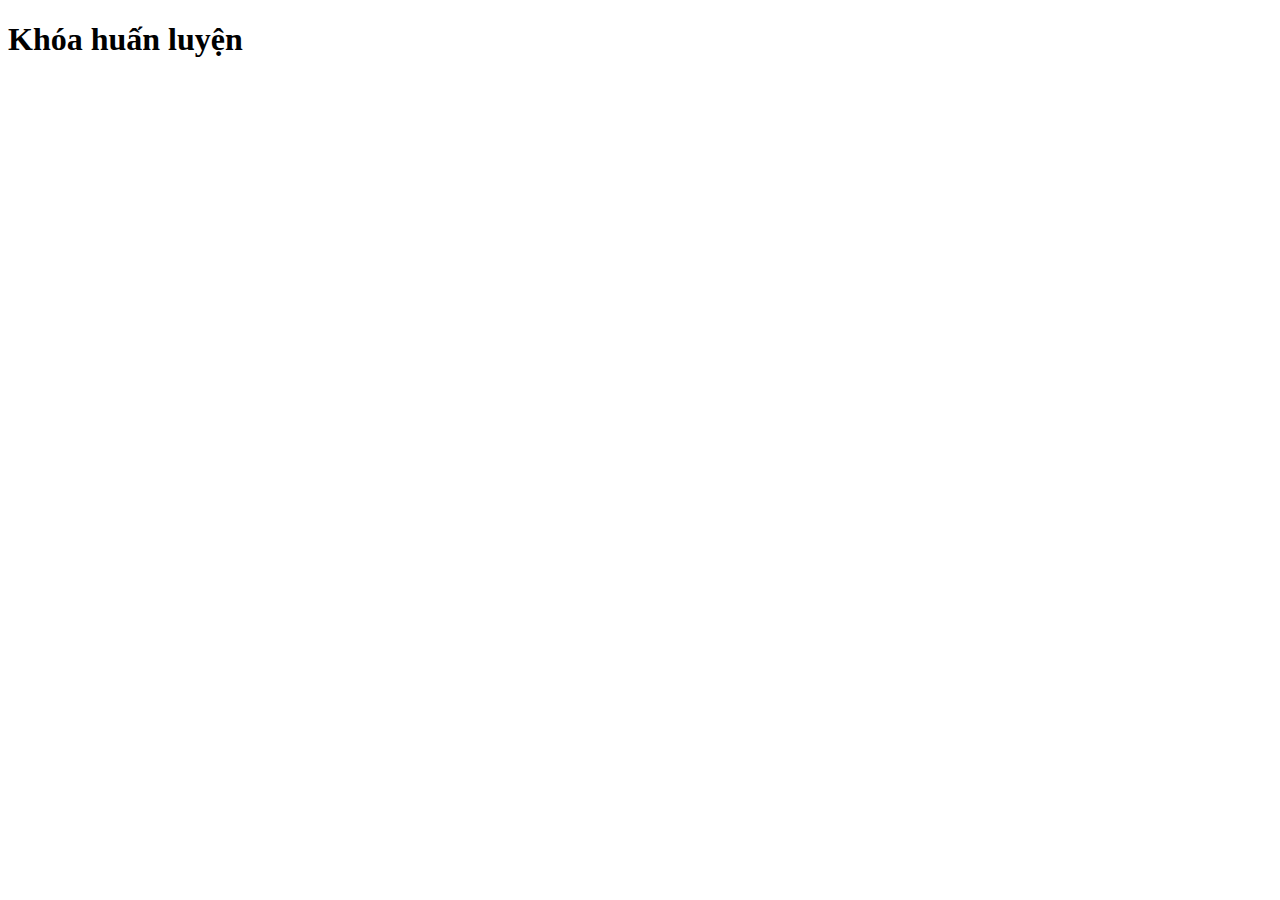
<file: index.html>
<!DOCTYPE html>
<html lang="en">
<head>
    <meta charset="UTF-8">
    <meta http-equiv="X-UA-Compatible" content="IE=edge">
    <meta name="viewport" content="width=device-width, initial-scale=1.0">
    <title>Document</title>
</head>
<body>
    <h1>Khóa huấn luyện</h1>
</body>
</html>
</file>
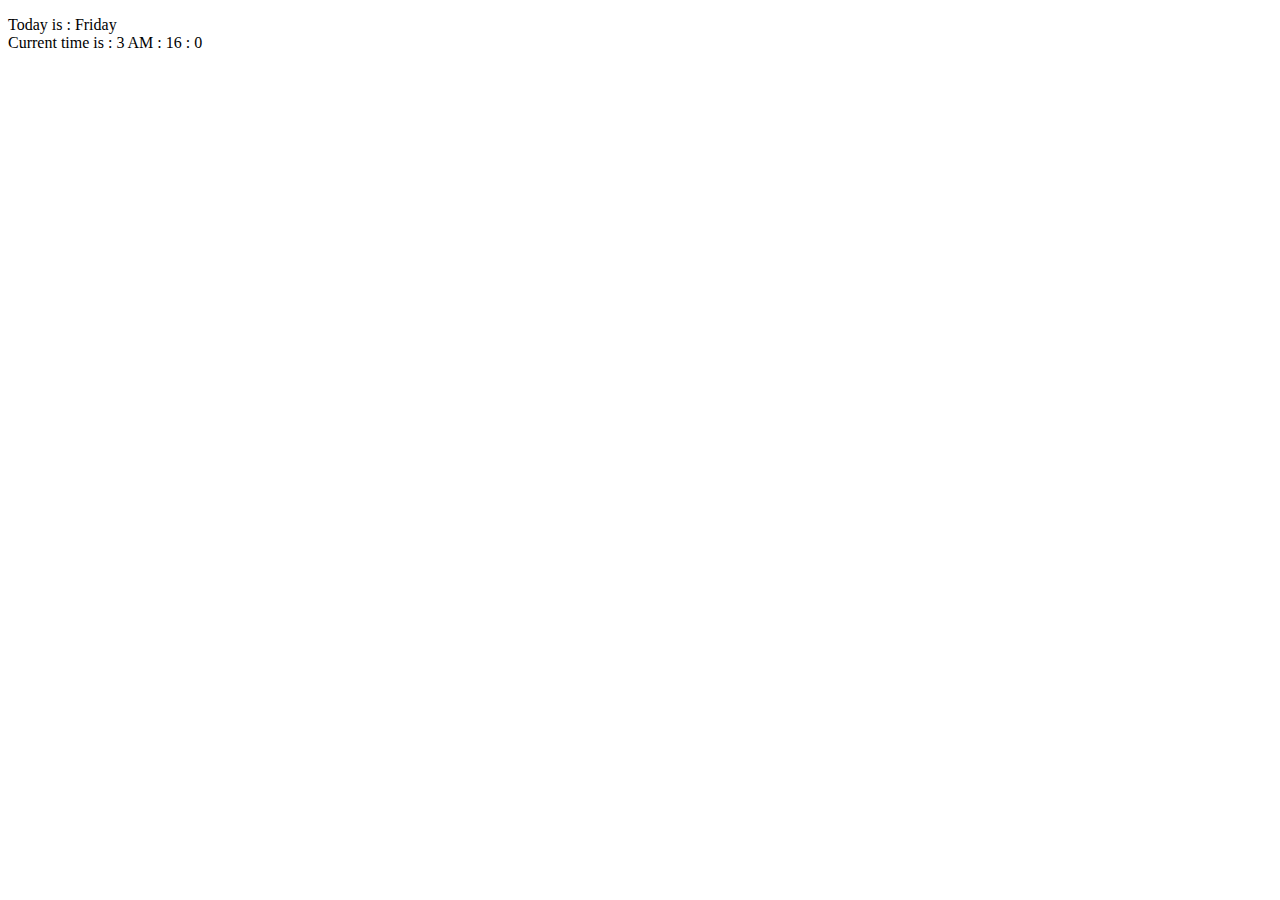
<file: javascrip/bai1.html>
<!DOCTYPE html>
<html lang="en">
<head>
    <meta charset="UTF-8">
    <meta http-equiv="X-UA-Compatible" content="IE=edge">
    <meta name="viewport" content="width=device-width, initial-scale=1.0">
    <title>Javascript</title>
</head>
<body>
    <p id="result">TODAY</p>
</body>
<script>
var result = document.querySelector("#result");
// Lấy thời gian hiện tại
var now = new Date();

// Lấy thông tin ngày hiện tại
var daysOfWeek = ['Sunday', 'Monday', 'Tuesday', 'Wednesday', 'Thursday', 'Friday', 'Saturday'];
var dayOfWeek = daysOfWeek[now.getDay()];

// Lấy thông tin giờ hiện tại
var hours = now.getHours();
var minutes = now.getMinutes();
var seconds = now.getSeconds();

// Xác định định dạng giờ
var timeFormat = 'AM';
if (hours >= 12) {
  timeFormat = 'PM';
  hours = hours - 12;
}
if (hours == 0) {
  hours = 12;
}
// Hiển thị ngày và giờ
var currentTimeString = 'Current time is : ' + hours + ' ' + timeFormat + ' : ' + minutes + ' : ' + seconds;
result.innerHTML= 'Today is : ' + dayOfWeek + '<br/>' + currentTimeString;
</script>
</html>
</file>
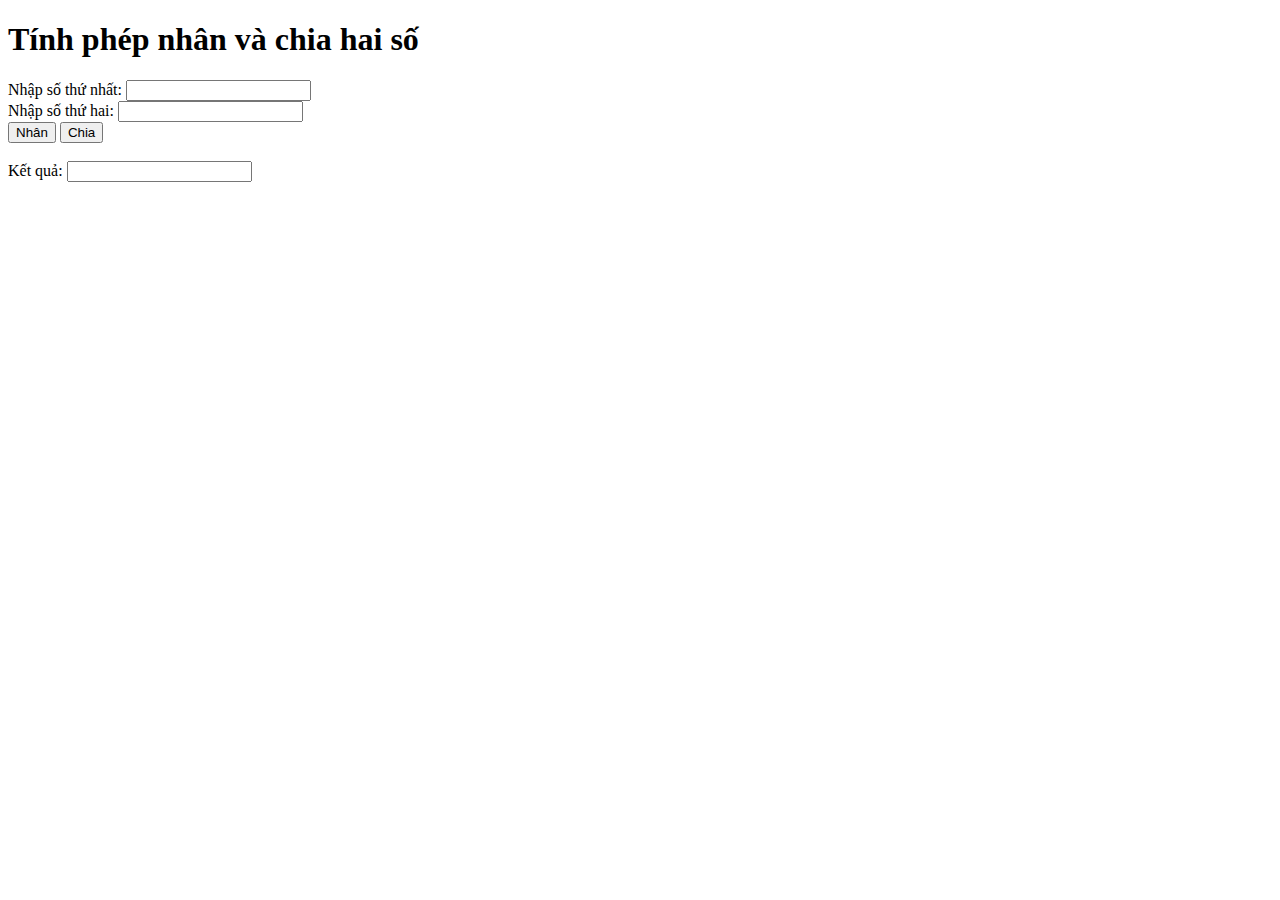
<file: javascrip/bai10.html>
<!DOCTYPE html>
<html lang="en">
<head>
    <meta charset="UTF-8">
    <meta http-equiv="X-UA-Compatible" content="IE=edge">
    <meta name="viewport" content="width=device-width, initial-scale=1.0">
     <title>Tính phép nhân và chia hai số</title>
</head>
<body>
     <h1>Tính phép nhân và chia hai số</h1>
    <form>
      <label for="num1">Nhập số thứ nhất:</label>
      <input type="number" id="num1"><br>

      <label for="num2">Nhập số thứ hai:</label>
      <input type="number" id="num2"><br>

      <button type="button" onclick="multiply()">Nhân</button>
      <button type="button" onclick="divide()">Chia</button><br><br>

      <label for="result">Kết quả:</label>
      <input type="number" id="result" readonly>
    </form>
</body>
<script>
    function multiply() {
      var num1 = parseInt(document.getElementById("num1").value);
      var num2 = parseInt(document.getElementById("num2").value);
      var result = num1 * num2;
      document.getElementById("result").value = result;
    }

    function divide() {
      var num1 = parseInt(document.getElementById("num1").value);
      var num2 = parseInt(document.getElementById("num2").value);
      var result = num1 / num2;

      // Xử lý trường hợp số chia bằng 0
      if (num2 === 0) {
        alert("Không thể chia cho số 0");
        return;
      }

      document.getElementById("result").value = result;
    }
  </script>
</html>
</file>
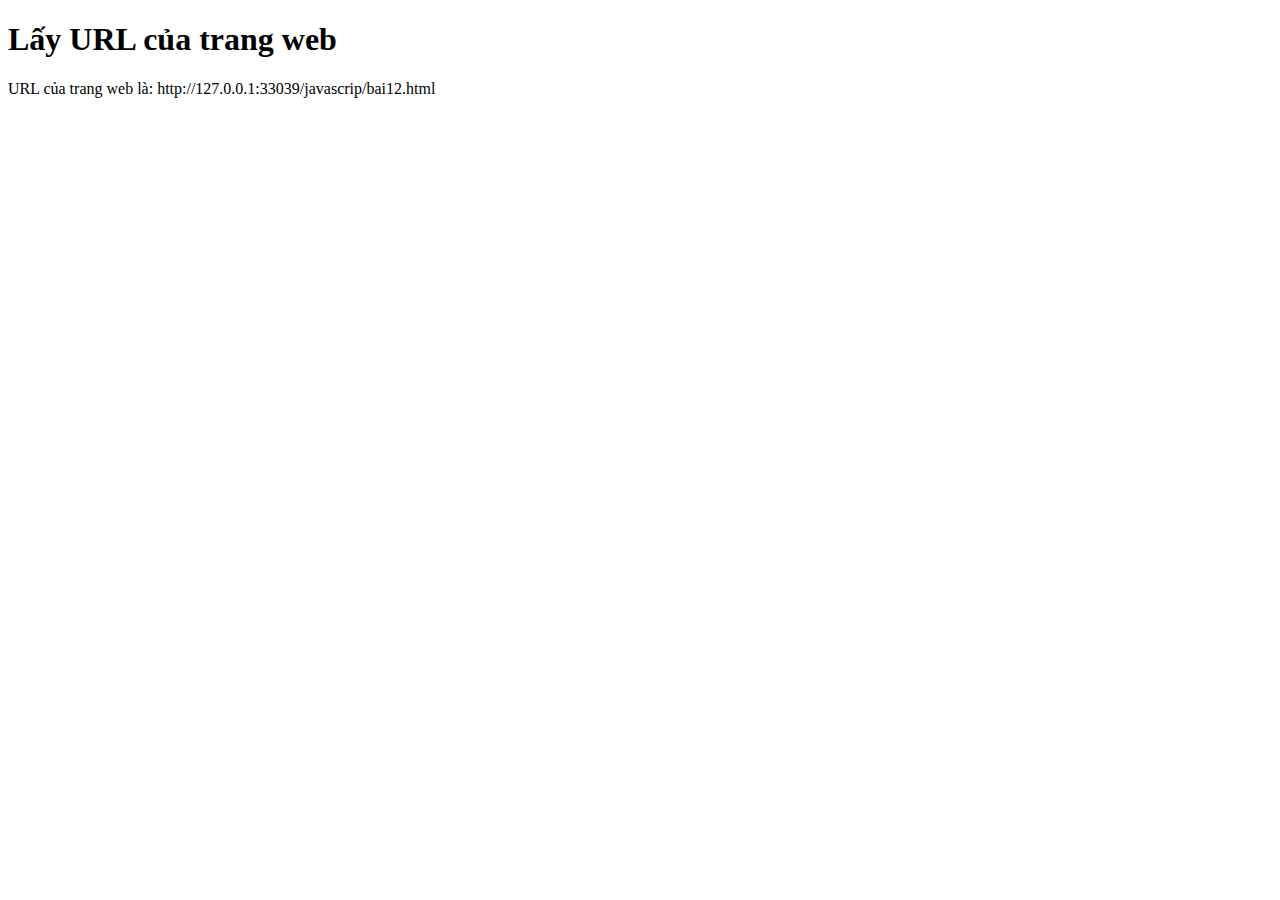
<file: javascrip/bai12.html>
<!DOCTYPE html>
<html lang="en">
<head>
    <meta charset="UTF-8">
    <meta http-equiv="X-UA-Compatible" content="IE=edge">
    <meta name="viewport" content="width=device-width, initial-scale=1.0">
    <title>Lấy URL của trang web</title>
</head>
<body>
    <h1>Lấy URL của trang web</h1>
    <p>URL của trang web là: <span id="url"></span></p>
</body>
<script>
      document.getElementById("url").textContent = window.location.href;
</script>
</html>
</file>
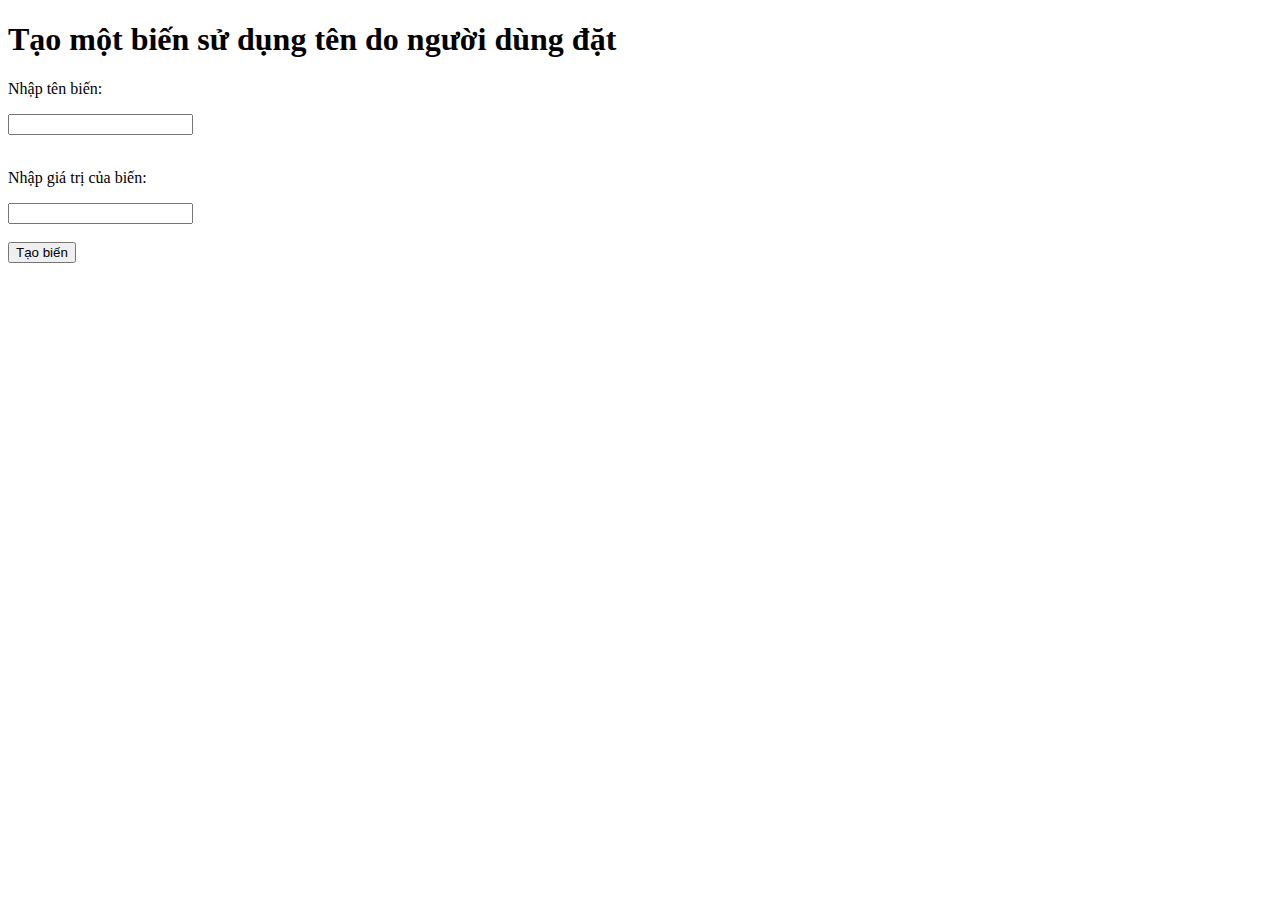
<file: javascrip/bai13.html>
<!DOCTYPE html>
<html lang="en">
<head>
    <meta charset="UTF-8">
    <meta http-equiv="X-UA-Compatible" content="IE=edge">
    <meta name="viewport" content="width=device-width, initial-scale=1.0">
   <title>Tạo một biến sử dụng tên do người dùng đặt</title>
</head>
<body>
      <h1>Tạo một biến sử dụng tên do người dùng đặt</h1>
    <p>Nhập tên biến:</p>
    <input type="text" id="variableName">
    <br><br>
    <p>Nhập giá trị của biến:</p>
    <input type="text" id="variableValue">
    <br><br>
    <button onclick="createVariable()">Tạo biến</button>
</body>
<script>
    function createVariable() {
        var variableName = document.getElementById("variableName").value;
        var variableValue = document.getElementById("variableValue").value;
        window[variableName] = variableValue;

        // Hiển thị giá trị của biến
        alert("Giá trị của biến " + variableName + " là: " + window[variableName]);
      }
</script>
</html>
</file>
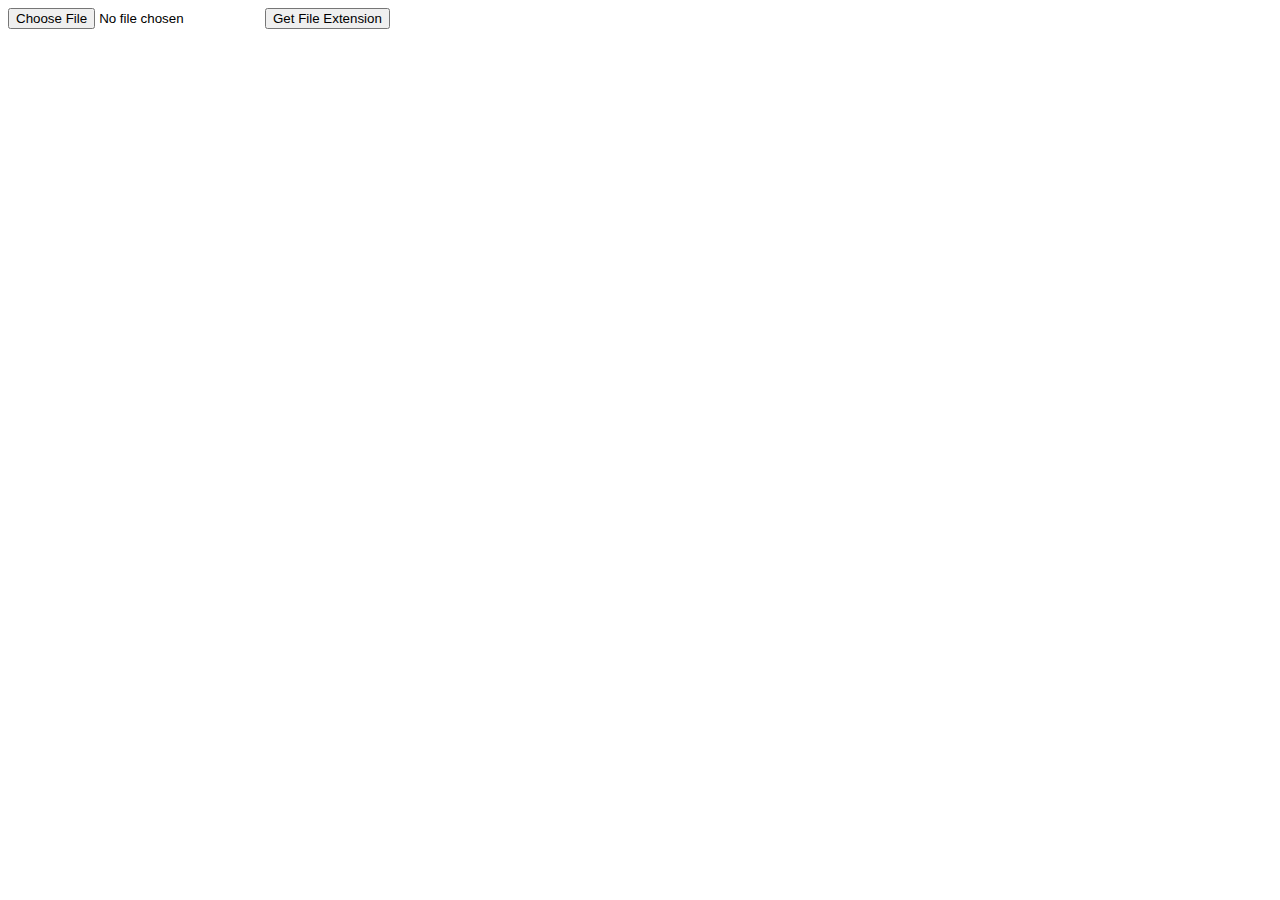
<file: javascrip/bai14.html>
<!DOCTYPE html>
<html lang="en">
<head>
    <meta charset="UTF-8">
    <meta http-equiv="X-UA-Compatible" content="IE=edge">
    <meta name="viewport" content="width=device-width, initial-scale=1.0">
    <title>Get File Extension</title>
</head>
<body>
    <input type="file" id="fileInput">
	<button onclick="getFileExtension()">Get File Extension</button>
	<p id="result"></p>
</body>
<script>
function getFileExtension() {
  var fileInput = document.getElementById("fileInput");
  var filePath = fileInput.value;
  var fileExtension = filePath.split('.').pop();
  document.getElementById("result").innerHTML = "File extension is: " + fileExtension;
}
</script>
</html>
</file>
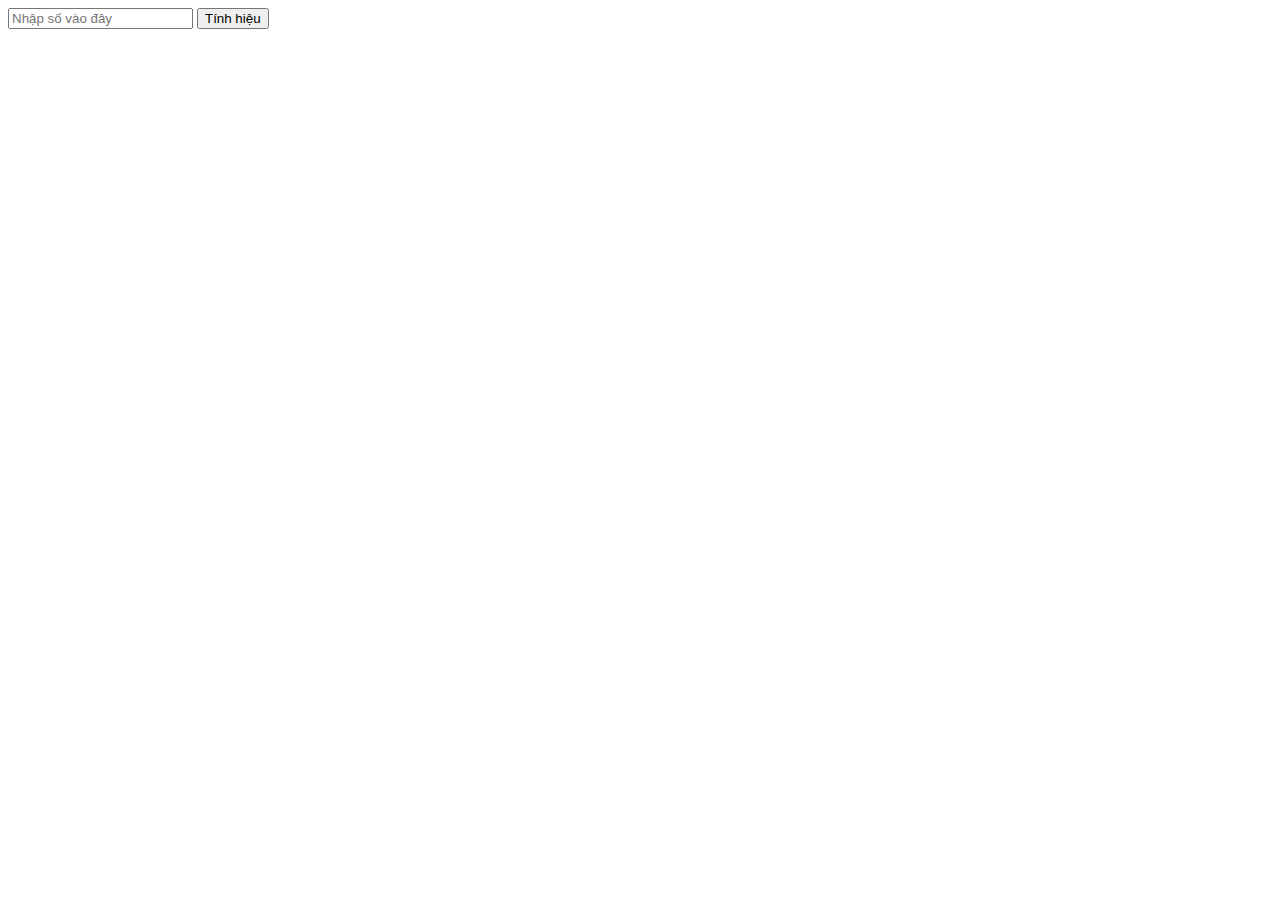
<file: javascrip/bai15.html>
<!DOCTYPE html>
<html lang="en">
<head>
    <meta charset="UTF-8">
    <meta http-equiv="X-UA-Compatible" content="IE=edge">
    <meta name="viewport" content="width=device-width, initial-scale=1.0">
    <title>Tính hiệu và kiểm tra số</title>
</head>
<body>
     <input type="number" id="num" placeholder="Nhập số vào đây">
    <button onclick="tinhHieu()">Tính hiệu</button>
    <p id="result"></p>
</body>
<script>
     function tinhHieu() {
        const num = parseInt(document.getElementById("num").value);
        const hieu = Math.abs(num - 13);
        if (num > 13) {
          const doubleHieu = hieu * 2;
          document.getElementById("result").innerHTML = `Hiệu là ${doubleHieu}`;
        } else {
          document.getElementById("result").innerHTML = `Hiệu là ${hieu}`;
        }
      }
</script>
</html>
</file>
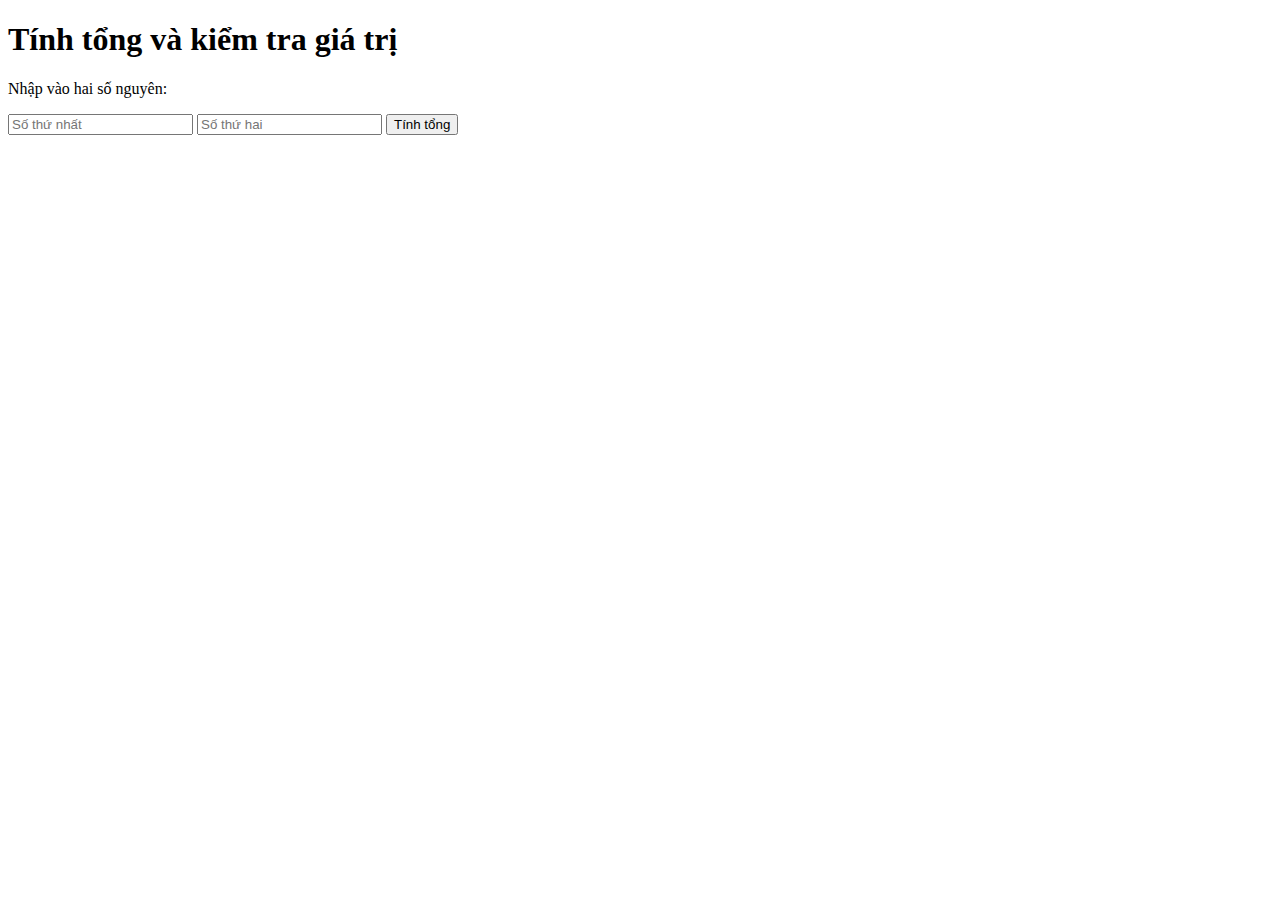
<file: javascrip/bai16.html>
<!DOCTYPE html>
<html lang="en">
<head>
    <meta charset="UTF-8">
    <meta http-equiv="X-UA-Compatible" content="IE=edge">
    <meta name="viewport" content="width=device-width, initial-scale=1.0">
    <title>Tính tổng và kiểm tra giá trị</title>
</head>
<body>
    <h1>Tính tổng và kiểm tra giá trị</h1>
	<p>Nhập vào hai số nguyên:</p>
	<input type="number" id="num1" placeholder="Số thứ nhất">
	<input type="number" id="num2" placeholder="Số thứ hai">
	<button onclick="tinhTong()">Tính tổng</button>
	<p id="result"></p>
</body>
<script>
    function tinhTong() {
      const num1 = parseInt(document.getElementById("num1").value);
      const num2 = parseInt(document.getElementById("num2").value);
      const tong = num1 + num2;
      if (num1 === num2) {
      const tripleTong = tong * 3;
         document.getElementById("result").innerHTML = `Tổng là ${tripleTong}`;
      } else {
         document.getElementById("result").innerHTML = `Tổng là ${tong}`;
      }
    }
</script>
</html>
</file>
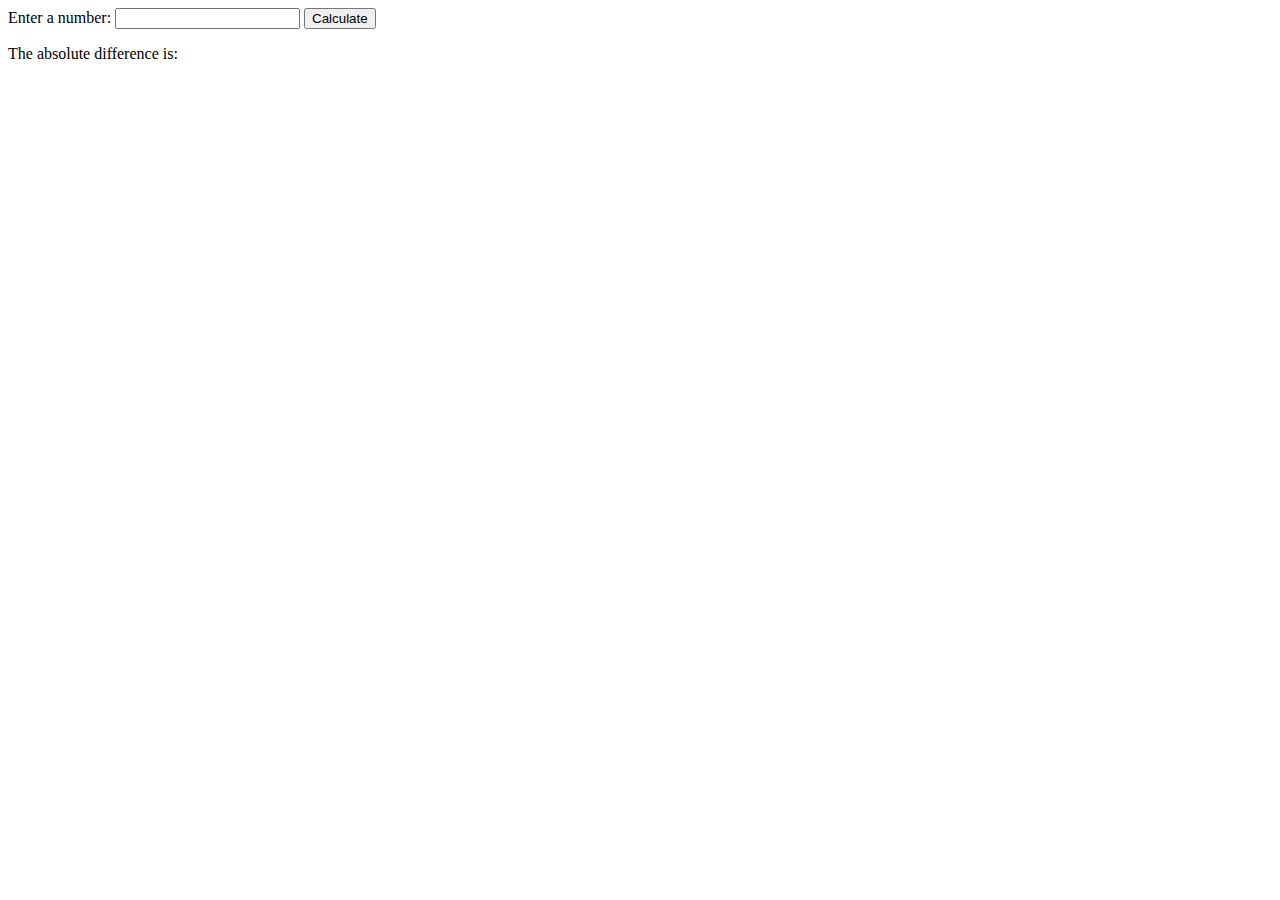
<file: javascrip/bai17.html>
<!DOCTYPE html>
<html lang="en">
<head>
    <meta charset="UTF-8">
    <meta http-equiv="X-UA-Compatible" content="IE=edge">
    <meta name="viewport" content="width=device-width, initial-scale=1.0">
    <title>Calculate Absolute Difference</title>
</head>
<body>
  <label for="number">Enter a number:</label>
  <input type="number" id="number">
  <button onclick="calculateAndDisplay()">Calculate</button>
  <p>The absolute difference is: <span id="result"></span></p>
</body>
<script>
      function calculateAbsoluteDifference(num) {
      let absoluteDifference = Math.abs(num - 19);
      if (num > 19) {
        return absoluteDifference * 3;
      } else {
        return absoluteDifference;
      }
    }
    function calculateAndDisplay() {
      let num = document.getElementById("number").value;
      let result = calculateAbsoluteDifference(num);
      document.getElementById("result").innerHTML = result;
    }
</script>
</html>
</file>
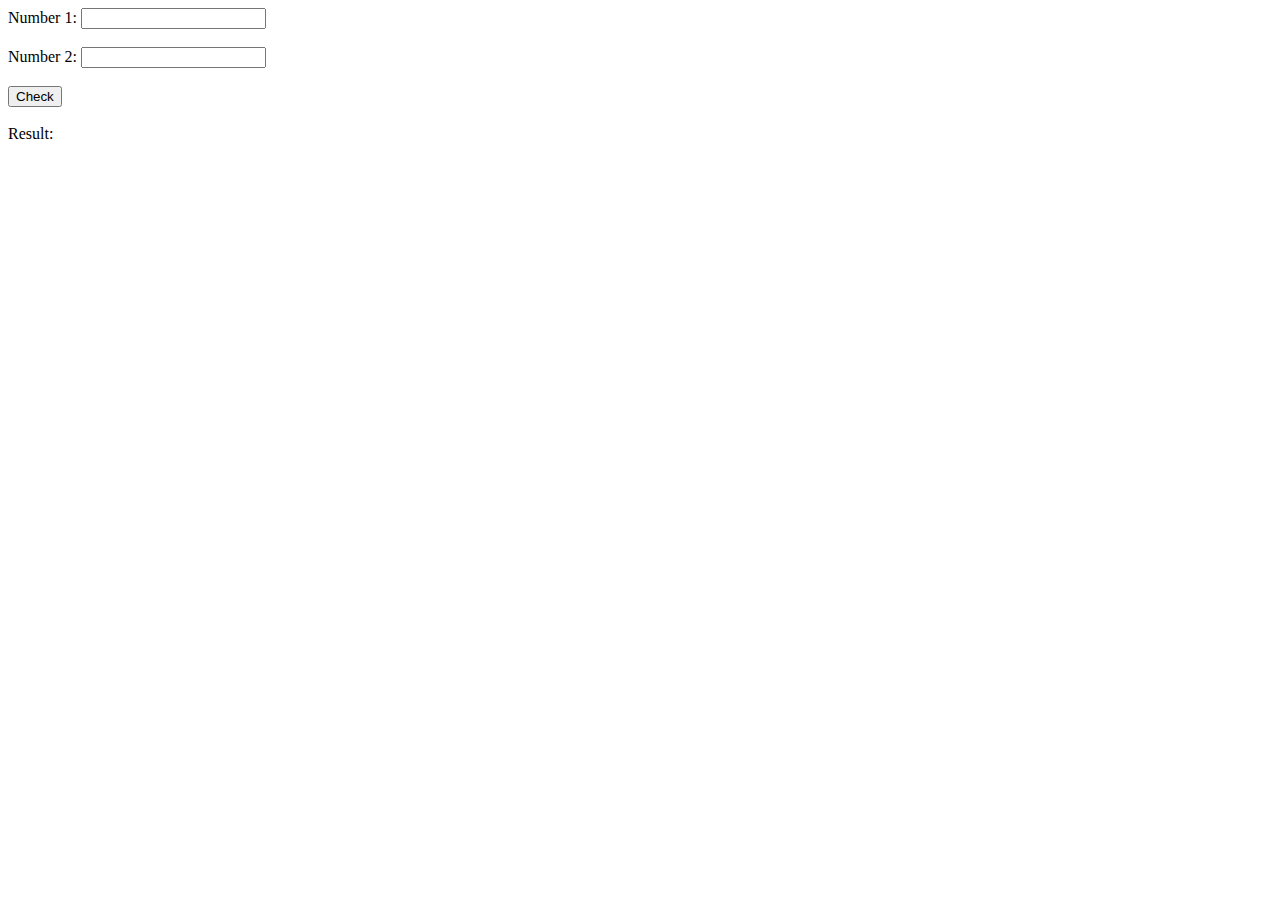
<file: javascrip/bai18.html>
<!DOCTYPE html>
<html lang="en">
<head>
    <meta charset="UTF-8">
    <meta http-equiv="X-UA-Compatible" content="IE=edge">
    <meta name="viewport" content="width=device-width, initial-scale=1.0">
    <title>Check if two numbers are 50 or their sum is 50</title>
</head>
<body>
    <label for="num1">Number 1:</label>
	<input type="number" id="num1" name="num1"><br><br>
	<label for="num2">Number 2:</label>
	<input type="number" id="num2" name="num2"><br><br>
	<button onclick="check()">Check</button><br><br>
	<label for="result">Result:</label>
	<span id="result"></span>
</body>
<script>
    function checkNumbers(num1, num2) {
			if (num1 === 50 || num2 === 50 || num1 + num2 === 50) {
				return true;
			} else {
				return false;
			}
		}

		function check() {
			var num1 = parseFloat(document.getElementById("num1").value);
			var num2 = parseFloat(document.getElementById("num2").value);
			var result = checkNumbers(num1, num2);
			document.getElementById("result").innerHTML = result;
		}
</script>
</html>
</file>
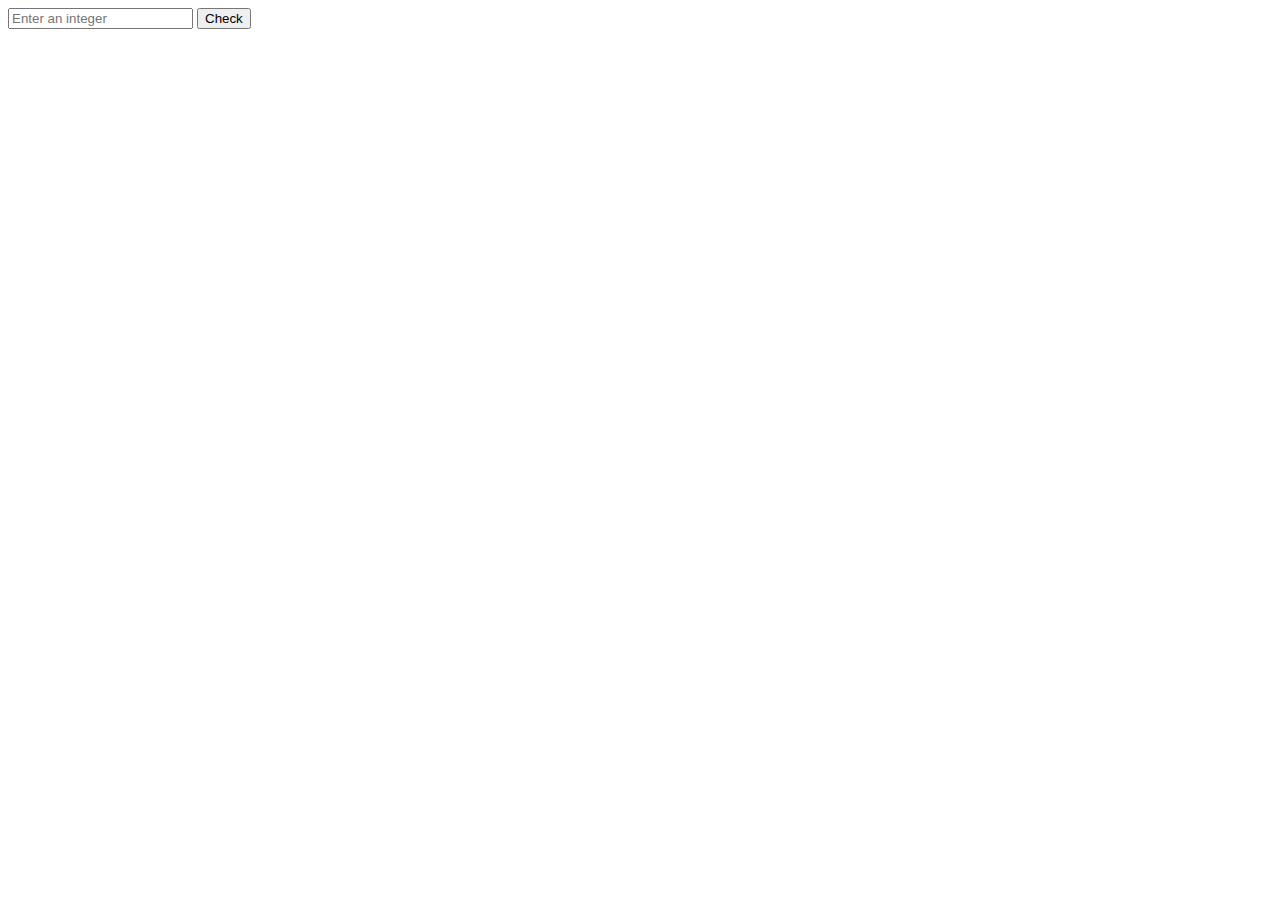
<file: javascrip/bai19.html>
<!DOCTYPE html>
<html lang="en">
<head>
    <meta charset="UTF-8">
    <meta http-equiv="X-UA-Compatible" content="IE=edge">
    <meta name="viewport" content="width=device-width, initial-scale=1.0">
    <title>Check Integer</title>
</head>
<body>
    <input type="text" id="inputNumber" placeholder="Enter an integer">
	<button type="button" onclick="checkInteger()">Check</button>
	<p id="result"></p>
</body>
<script>
    function checkInteger() {
			let number = parseInt(document.getElementById("inputNumber").value);
			if ((number >= 20 && number <= 100) || number === 400) {
				document.getElementById("result").innerHTML = number + " is in the range of 20 to 100 or 400.";
			} else {
				document.getElementById("result").innerHTML = number + " is not in the specified range.";
			}
		}
</script>
</html>
</file>
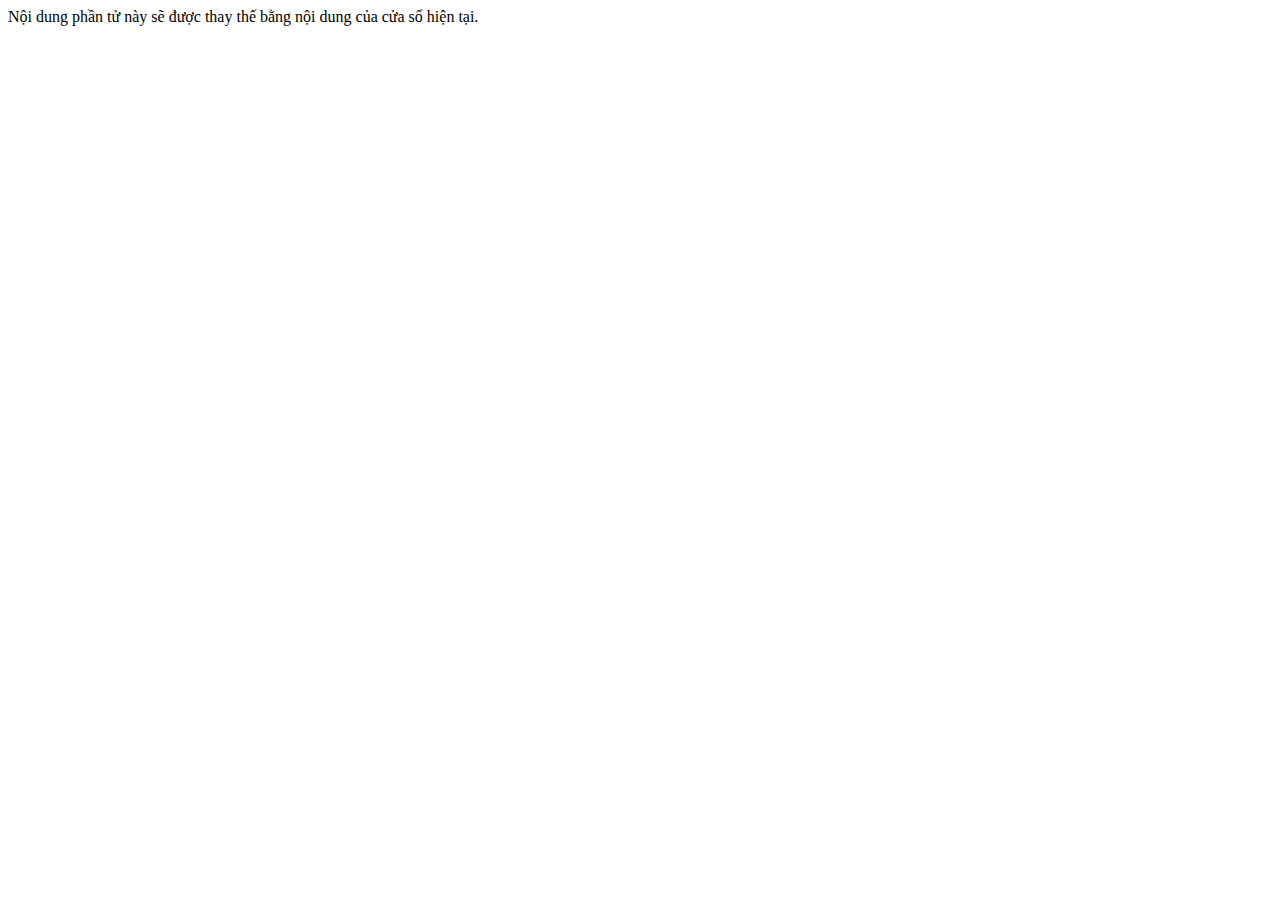
<file: javascrip/bai2.html>
<!DOCTYPE html>
<html lang="en">
<head>
    <meta charset="UTF-8">
    <meta http-equiv="X-UA-Compatible" content="IE=edge">
    <meta name="viewport" content="width=device-width, initial-scale=1.0">
    <title>Hiển thị nội dung cửa sổ hiện tại</title>
</head>
<body>
   <div id="current-window-content">Nội dung phần tử này sẽ được thay thế bằng nội dung của cửa sổ hiện tại.</div>
</body>
<script>
		// Lấy nội dung cửa sổ hiện tại
		const windowContent = window.document.documentElement.outerHTML;

		// Thêm nội dung vào phần tử HTML
		document.getElementById("current-window-content").innerHTML = windowContent;
</script>

</html>
</file>
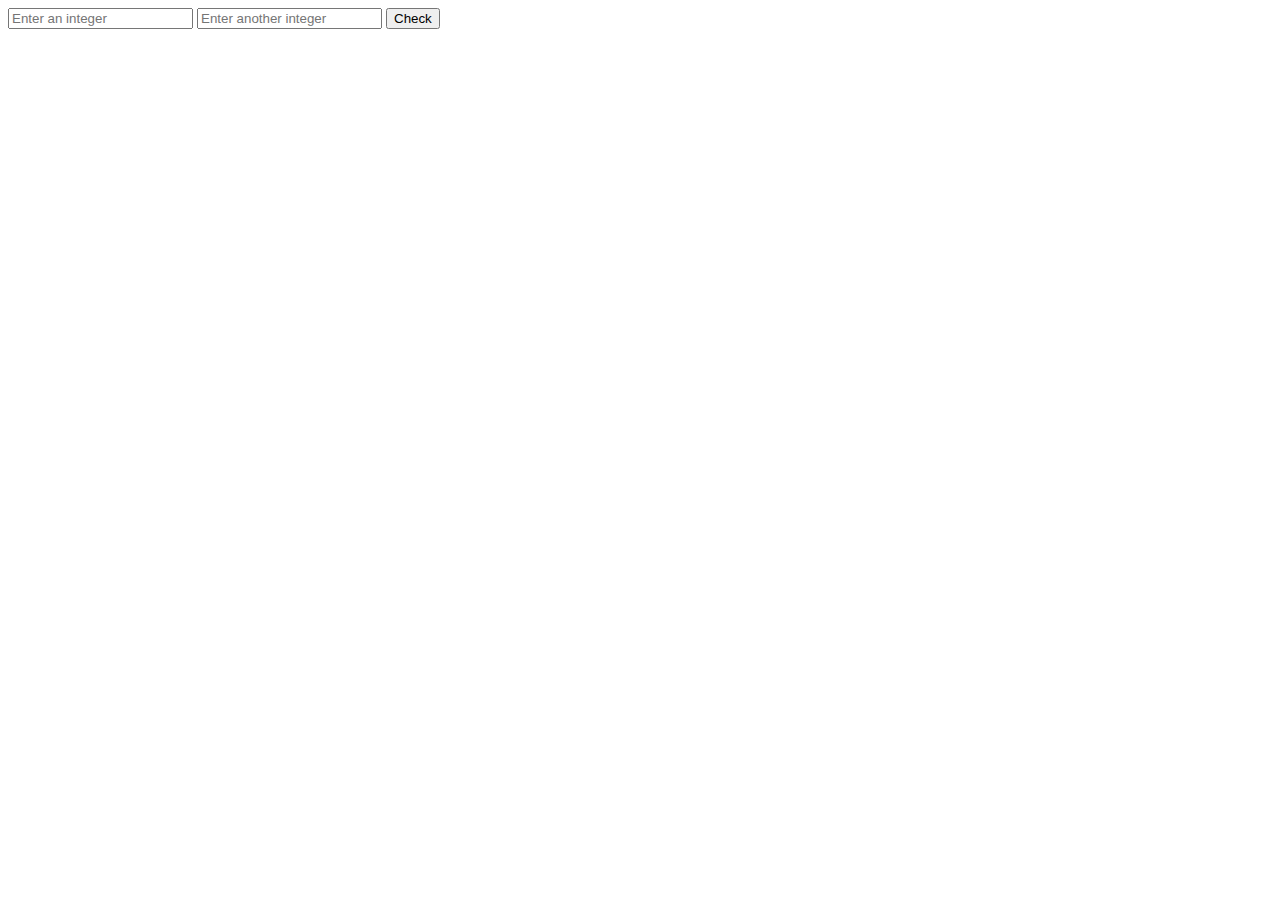
<file: javascrip/bai20.html>
<!DOCTYPE html>
<html lang="en">
<head>
    <meta charset="UTF-8">
    <meta http-equiv="X-UA-Compatible" content="IE=edge">
    <meta name="viewport" content="width=device-width, initial-scale=1.0">
    <title>Check Integers</title>
</head>
<body>
    <input type="text" id="inputNumber1" placeholder="Enter an integer">
	<input type="text" id="inputNumber2" placeholder="Enter another integer">
	<button type="button" onclick="checkIntegers()">Check</button>
	<p id="result"></p>
</body>
<script>
   	function checkIntegers() {
			let number1 = parseInt(document.getElementById("inputNumber1").value);
			let number2 = parseInt(document.getElementById("inputNumber2").value);
			if (number1 > 0 && number2 < 0 || number1 < 0 && number2 > 0) {
				document.getElementById("result").innerHTML = "One of the integers is positive and one is negative.";
			} else {
				document.getElementById("result").innerHTML = "The integers do not meet the specified criteria.";
			}
		}
</script>
</html>
</file>
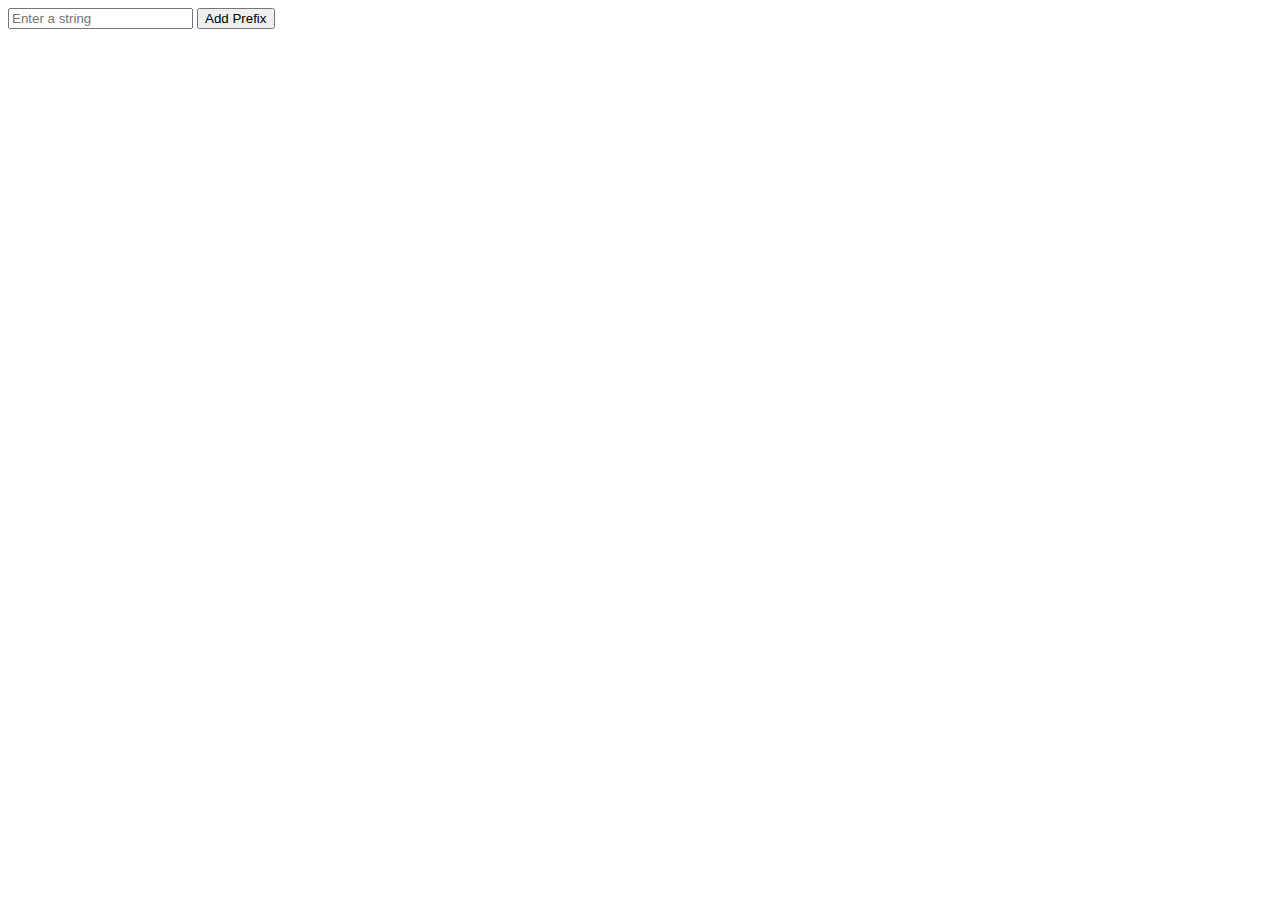
<file: javascrip/bai21.html>
<!DOCTYPE html>
<html lang="en">
<head>
    <meta charset="UTF-8">
    <meta http-equiv="X-UA-Compatible" content="IE=edge">
    <meta name="viewport" content="width=device-width, initial-scale=1.0">
    <title>Add Prefix</title>
</head>
<body>
	<input type="text" id="inputString" placeholder="Enter a string">
	<button type="button" onclick="addPrefix()">Add Prefix</button>
	<p id="result"></p>
</body>
<script>
    	function addPrefix() {
			let inputString = document.getElementById("inputString").value;
			if (inputString.startsWith("Py")) {
				document.getElementById("result").innerHTML = inputString;
			} else {
				let newString = "Py" + inputString;
				document.getElementById("result").innerHTML = newString;
			}
		}
</script>
</html>
</file>
